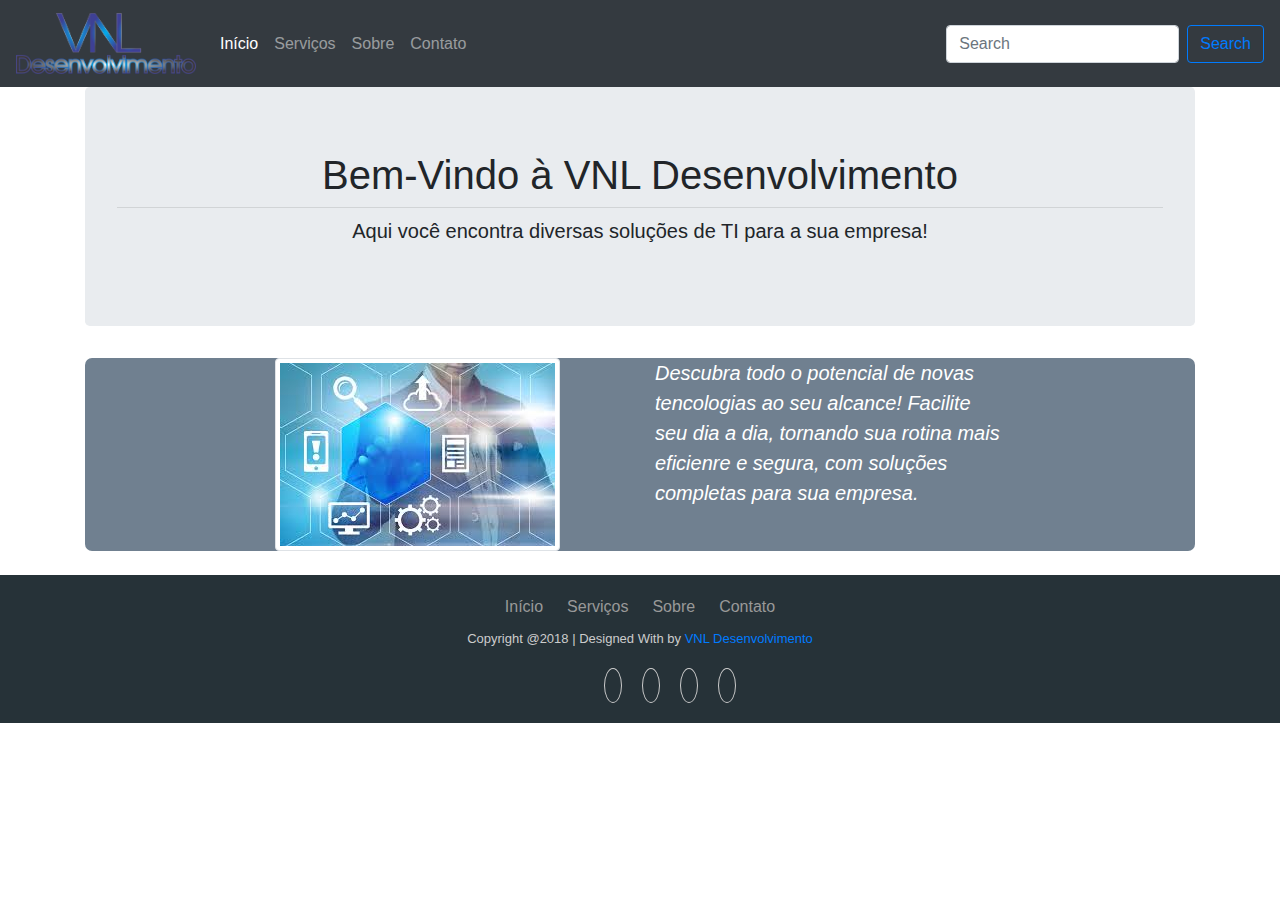
<file: index.html>
<!DOCTYPE html>
<html lang="pt">

<head>
    <meta charset="UTF-8">
    <meta name="viewport" content="width=device-width, initial-scale=1.0">
    <meta http-equiv="X-UA-Compatible" content="ie=edge">
    <link rel="stylesheet" href="./assets/css/style.css" />
    <link rel="stylesheet" href="./assets/css/bootstrap.min.css">
    <link rel="icon" type="image/x-icon" href="./assets/img/Logo_2.png">
    <link rel="stylesheet" href="https://use.fontawesome.com/releases/v5.2.0/css/all.css" integrity="sha384-hWVjflwFxL6sNzntih27bfxkr27PmbbK/iSvJ+a4+0owXq79v+lsFkW54bOGbiDQ"
        crossorigin="anonymous">

    <title>Site</title>
</head>

<body>
    <nav class="navbar navbar-expand-lg navbar-dark bg-dark">
        <button class="navbar-toggler" type="button" data-toggle="collapse" data-target="#navbarTogglerDemo03"
            aria-controls="navbarTogglerDemo03" aria-expanded="false" aria-label="Toggle navigation">
            <span class="navbar-toggler-icon"></span>
        </button>
        <a class="navbar-brand" routerLink="/">
            <img src="./assets/img/Logo_2.png" class="d-inline-block align-top logo">
        </a>

        <div class="collapse navbar-collapse" id="navbarTogglerDemo03">
            <ul class="navbar-nav mr-auto mt-2 mt-lg-0">
                <li class="nav-item active">
                    <a class="nav-link" href="./index.html">Início <span class="sr-only">(current)</span></a>
                </li>
                <li class="nav-item">
                    <a class="nav-link" href="./servicos.html">Serviços</a>
                </li>
                <li class="nav-item">
                    <a class="nav-link" href="./sobre.html">Sobre</a>
                </li>
                <li class="nav-item">
                    <a class="nav-link" href="./contato.html">Contato</a>
                </li>
            </ul>
            <form class="form-inline my-2 my-lg-0">
                <input class="form-control mr-sm-2" type="search" placeholder="Search" aria-label="Search">
                <button class="btn btn-outline-primary my-2 my-sm-0" type="submit">Search</button>
            </form>
        </div>
    </nav>
    <div class="container">
        <div class="jumbotron text-centered">
            <h1 class="display-5">
                Bem-Vindo à VNL Desenvolvimento
            </h1>
            <hr class="my-2" />
            <p class="lead">
                Aqui você encontra diversas soluções de TI para a sua empresa!
            </p>
        </div>
        <div class="div-inicio">
            <div class="row">
                <div class="col-md-4 col-sm-4 col-xs-12 offset-md-2">
                    <img src="./assets/img/desenvolvimento.jpg" class="img-fluid img-thumbnail " />
                </div>
                <div class="col-md-4 col-sm-4 col-xs-12">
                    <p class="lead">
                        Descubra todo o potencial de novas tencologias ao seu alcance!
                        Facilite seu dia a dia, tornando sua rotina mais eficienre e segura,
                        com soluções completas para sua empresa.
                    </p>
                </div>
            </div>
        </div>

    </div>



    <br />
    <footer class="footer">

        <div class="container col-md-4 col-sm-4 col-xs-12">
            <ul class="foote_bottom_ul_amrc">
                <li><a href="./index.html">Início</a></li>
                <li><a href="./servicos.html">Serviços</a></li>
                <li><a href="./sobre.html">Sobre</a></li>
                <li><a href="./contato.html">Contato</a></li>
            </ul>
            <!--foote_bottom_ul_amrc ends here-->
            <p class="text-center">Copyright @2018 | Designed With by <a href="#">VNL Desenvolvimento</a></p>

            <ul class="social_footer_ul">
                <li><a href="https://www.facebook.com/vitor.blackbird"><i class="fab fa-facebook-f"></i></a></li>
                <li><a href="https://www.linkedin.com/in/vitor-nascimento-104bb9164"><i class="fab fa-linkedin"></i></a></li>
                <li><a href="https://www.instagram.com/vitor.blackbird/"><i class="fab fa-instagram"></i></a></li>
                <li><a href="https://github.com/vitorlima1602"><i class="fab fa-github"></i></a></li>
            </ul>
            <!--social_footer_ul ends here-->
        </div>

    </footer>

</body>

<script src="./assets/js/jquery-3.3.1.min.js"></script>
<script src="./assets/js/bootstrap.min.js"></script>

</html>
</file>
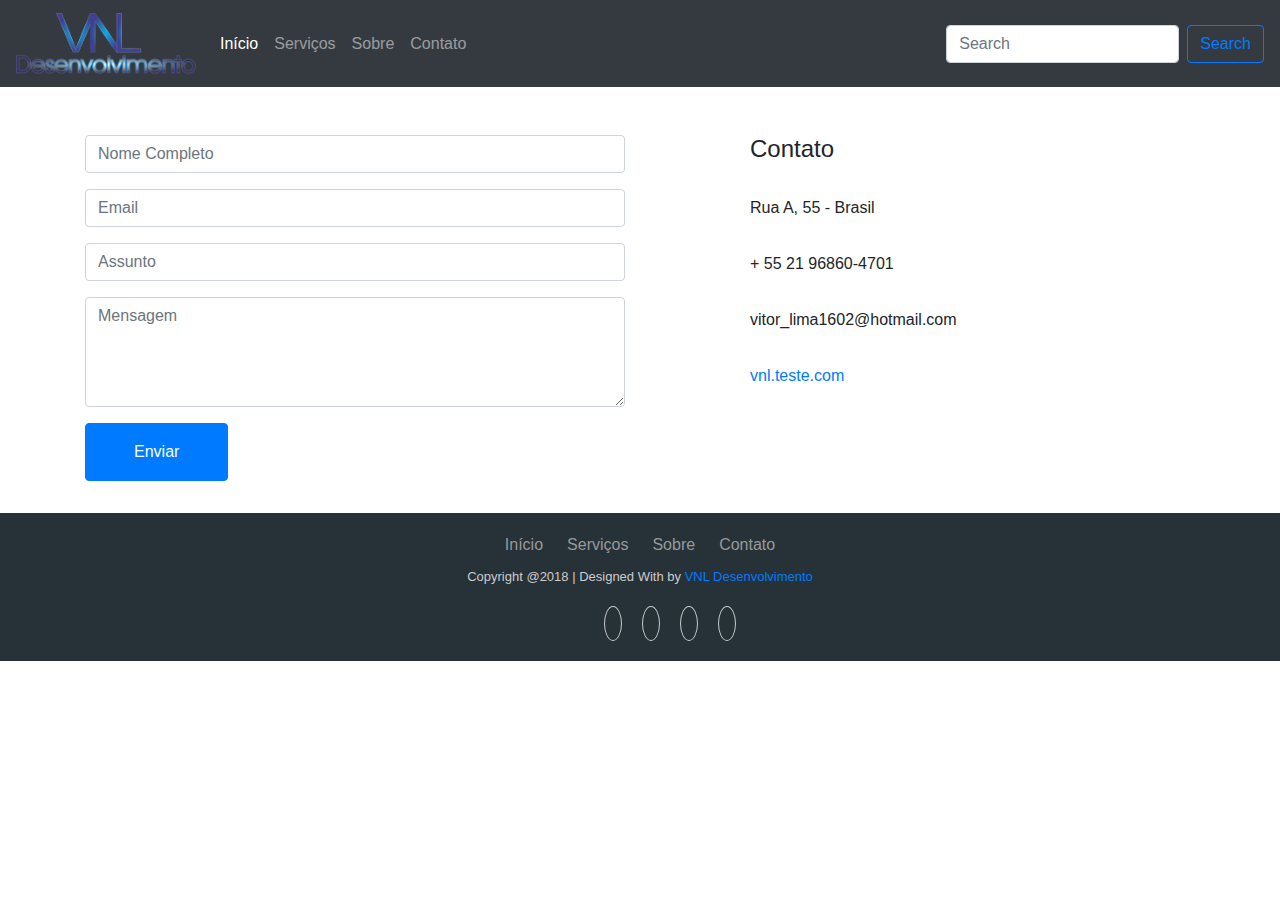
<file: contato.html>
<!DOCTYPE html>
<html lang="pt">

<head>
    <meta charset="UTF-8">
    <meta name="viewport" content="width=device-width, initial-scale=1.0">
    <meta http-equiv="X-UA-Compatible" content="ie=edge">
    <link rel="stylesheet" href="./assets/css/style.css" />
    <link rel="stylesheet" href="./assets/css/bootstrap.min.css">
    <link rel="icon" type="image/x-icon" href="./assets/img/Logo_2.png">
    <link rel="stylesheet" href="https://use.fontawesome.com/releases/v5.2.0/css/all.css" integrity="sha384-hWVjflwFxL6sNzntih27bfxkr27PmbbK/iSvJ+a4+0owXq79v+lsFkW54bOGbiDQ"
        crossorigin="anonymous">

    <title>Site</title>
</head>

<body>
    <nav class="navbar navbar-expand-lg navbar-dark bg-dark">
        <button class="navbar-toggler" type="button" data-toggle="collapse" data-target="#navbarTogglerDemo03"
            aria-controls="navbarTogglerDemo03" aria-expanded="false" aria-label="Toggle navigation">
            <span class="navbar-toggler-icon"></span>
        </button>
        <a class="navbar-brand" routerLink="/">
            <img src="./assets/img/Logo_2.png" class="d-inline-block align-top logo">
        </a>

        <div class="collapse navbar-collapse" id="navbarTogglerDemo03">
            <ul class="navbar-nav mr-auto mt-2 mt-lg-0">
                <li class="nav-item active">
                    <a class="nav-link" href="./index.html">Início <span class="sr-only">(current)</span></a>
                </li>
                <li class="nav-item">
                    <a class="nav-link" href="./servicos.html">Serviços</a>
                </li>
                <li class="nav-item">
                    <a class="nav-link" href="./sobre.html">Sobre</a>
                </li>
                <li class="nav-item">
                    <a class="nav-link" href="./contato.html">Contato</a>
                </li>
            </ul>
            <form class="form-inline my-2 my-lg-0">
                <input class="form-control mr-sm-2" type="search" placeholder="Search" aria-label="Search">
                <button class="btn btn-outline-primary my-2 my-sm-0" type="submit">Search</button>
            </form>
        </div>
    </nav>

    <section class="ftco-section contact-section">
        <div class="container mt-5">
            <div class="row block-9">
                <div class="col-md-4 order-last ">
                    <div class="row">
                        <div class="col-md-12 mb-4">
                            <h2 class="h4">Contato</h2>
                        </div>
                        <div class="col-md-12 mb-3">
                            <p><i class="fa fa-home"></i>Rua A, 55 - Brasil </p>
                        </div>
                        <div class="col-md-12 mb-3">
                            <p><i class="fa fa-phone"></i> + 55 21 96860-4701</p>
                        </div>
                        <div class="col-md-12 mb-3">
                            <p><i class="fa fa fa-envelope"></i> vitor_lima1602@hotmail.com </p>
                        </div>
                        <div class="col-md-12 mb-3">
                            <p><i class="fa fa-link"></i> <a href="#"> vnl.teste.com</a></p>
                        </div>
                    </div>
                </div>
                <div class="col-md-1"></div>
                <div class="col-md-6 mb-3 order-first ftco-animate">
                    <form action="#">
                        <div class="form-group">
                            <input type="text" class="form-control" placeholder="Nome Completo">
                        </div>
                        <div class="form-group">
                            <input type="text" class="form-control" placeholder="Email">
                        </div>
                        <div class="form-group">
                            <input type="text" class="form-control" placeholder="Assunto">
                        </div>
                        <div class="form-group">
                            <textarea name="" id="" cols="30" rows="4" class="form-control" placeholder="Mensagem"></textarea>
                        </div>
                        <div class="form-group">
                            <input type="submit" value="Enviar" class="btn btn-primary py-3 px-5">
                        </div>
                    </form>
                </div>
            </div>
        </div>
    </section>
    <footer class="footer">

        <div class="container col-md-4 col-sm-4 col-xs-12">
            <ul class="foote_bottom_ul_amrc">
                <li><a href="./index.html">Início</a></li>
                <li><a href="./servicos.html">Serviços</a></li>
                <li><a href="./sobre.html">Sobre</a></li>
                <li><a href="./contato.html">Contato</a></li>
            </ul>
            <!--foote_bottom_ul_amrc ends here-->
            <p class="text-center">Copyright @2018 | Designed With by <a href="#">VNL Desenvolvimento</a></p>

            <ul class="social_footer_ul">
                <li><a href="https://www.facebook.com/vitor.blackbird"><i class="fab fa-facebook-f"></i></a></li>
                <li><a href="https://www.linkedin.com/in/vitor-nascimento-104bb9164"><i class="fab fa-linkedin"></i></a></li>
                <li><a href="https://www.instagram.com/vitor.blackbird/"><i class="fab fa-instagram"></i></a></li>
                <li><a href="https://github.com/vitorlima1602"><i class="fab fa-github"></i></a></li>
            </ul>
            <!--social_footer_ul ends here-->
        </div>

    </footer>

</body>

<script src="./assets/js/jquery-3.3.1.min.js"></script>
<script src="./assets/js/bootstrap.min.js"></script>

</html>
</file>
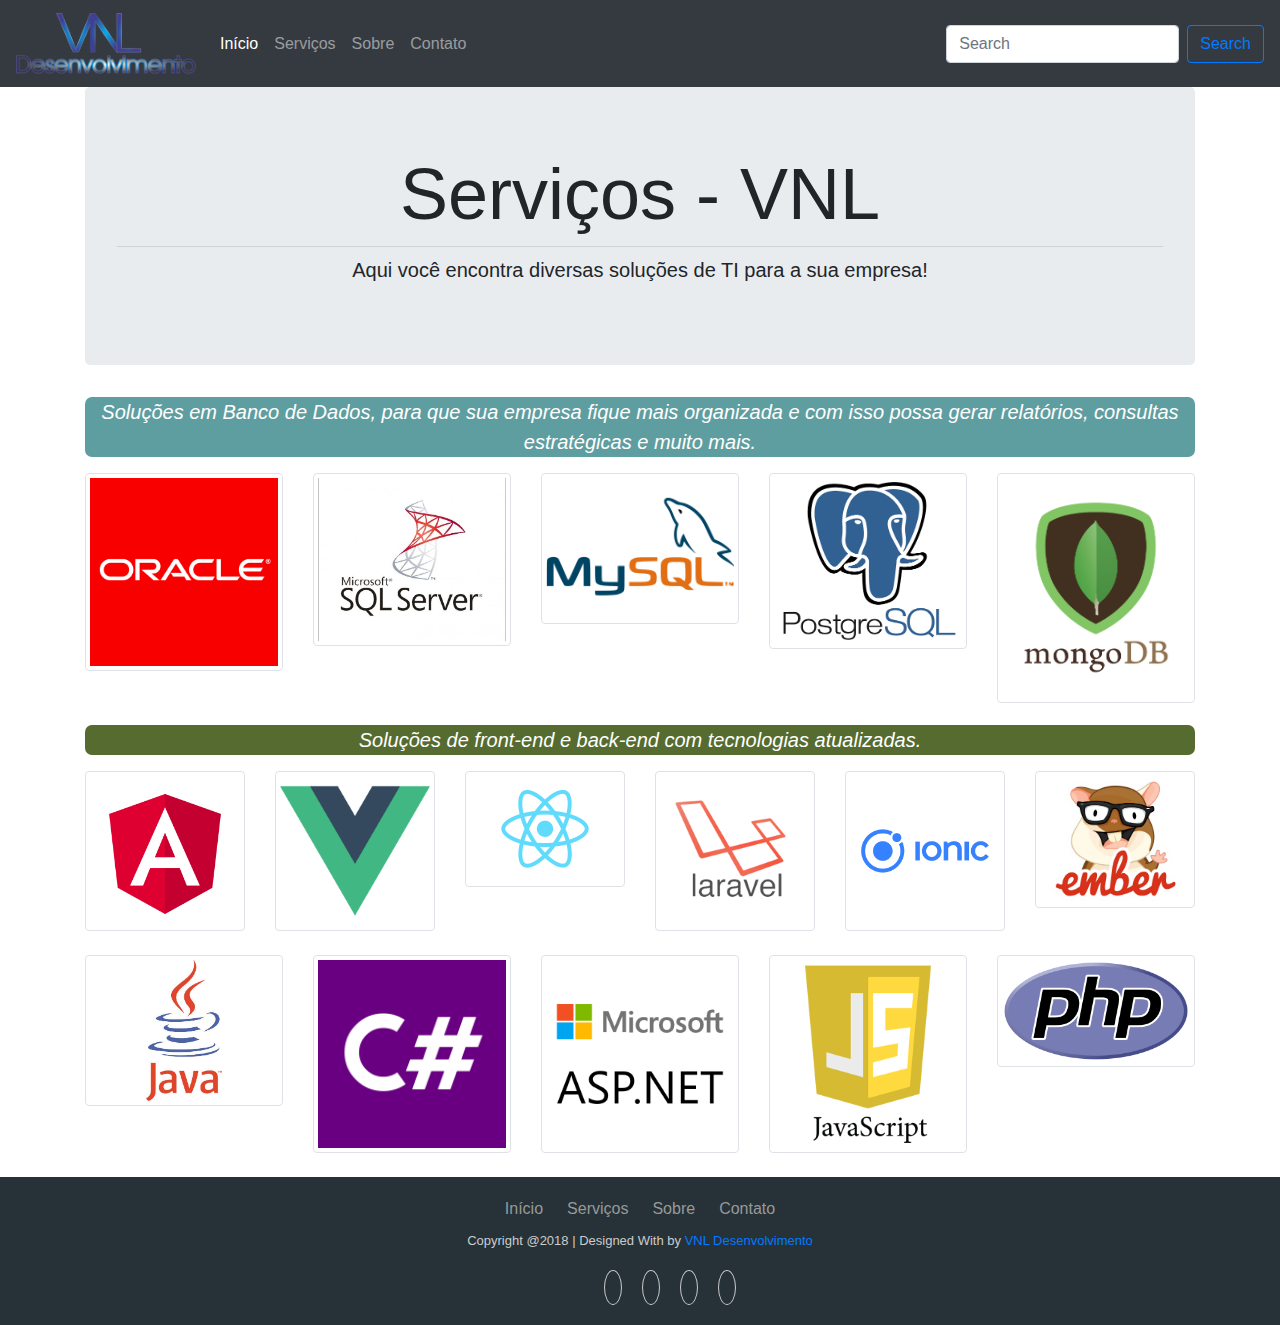
<file: servicos.html>
<!DOCTYPE html>
<html lang="pt">

<head>
    <meta charset="UTF-8">
    <meta name="viewport" content="width=device-width, initial-scale=1.0">
    <meta http-equiv="X-UA-Compatible" content="ie=edge">
    <link rel="stylesheet" href="./assets/css/style.css" />
    <link rel="stylesheet" href="./assets/css/bootstrap.min.css">
    <link rel="icon" type="image/x-icon" href="./assets/img/Logo_2.png">
    <link rel="stylesheet" href="https://use.fontawesome.com/releases/v5.2.0/css/all.css" integrity="sha384-hWVjflwFxL6sNzntih27bfxkr27PmbbK/iSvJ+a4+0owXq79v+lsFkW54bOGbiDQ"
        crossorigin="anonymous">

    <title>Site</title>
</head>

<body>
    <nav class="navbar navbar-expand-lg navbar-dark bg-dark">
        <button class="navbar-toggler" type="button" data-toggle="collapse" data-target="#navbarTogglerDemo03"
            aria-controls="navbarTogglerDemo03" aria-expanded="false" aria-label="Toggle navigation">
            <span class="navbar-toggler-icon"></span>
        </button>
        <a class="navbar-brand" routerLink="/">
            <img src="./assets/img/Logo_2.png" class="d-inline-block align-top logo">
        </a>

        <div class="collapse navbar-collapse" id="navbarTogglerDemo03">
            <ul class="navbar-nav mr-auto mt-2 mt-lg-0">
                <li class="nav-item active">
                    <a class="nav-link" href="./index.html">Início <span class="sr-only">(current)</span></a>
                </li>
                <li class="nav-item">
                    <a class="nav-link" href="./servicos.html">Serviços</a>
                </li>
                <li class="nav-item">
                    <a class="nav-link" href="./sobre.html">Sobre</a>
                </li>
                <li class="nav-item">
                    <a class="nav-link" href="./contato.html">Contato</a>
                </li>
            </ul>
            <form class="form-inline my-2 my-lg-0">
                <input class="form-control mr-sm-2" type="search" placeholder="Search" aria-label="Search">
                <button class="btn btn-outline-primary my-2 my-sm-0" type="submit">Search</button>
            </form>
        </div>
    </nav>
    <div class="container text-centered">
        <div class="jumbotron">
            <h1 class="display-3">
                Serviços - VNL
            </h1>
            <hr class="my-2" />
            <p class="lead">
                Aqui você encontra diversas soluções de TI para a sua empresa!
            </p>
        </div>
        <div class="div-servicos">
            <p class="lead">
                Soluções em Banco de Dados, para que sua empresa fique mais organizada e com isso possa gerar
                relatórios, consultas estratégicas e muito mais.
            </p>
        </div>

        <div class="row">
            <div class="col-md col-sm col-xs">
                <img src="./assets/img/oracle.jpg" class="img-fluid img-thumbnail " />
            </div>
            <div class="col-md col-sm col-xs">
                <img src="./assets/img/server.jpg" class="img-fluid img-thumbnail" />
                <!--Altera o tamanho da imagem de maneira automatica-->
            </div>
            <div class="col-md col-sm col-xs">
                <img src="./assets/img/mysql.png" class="img-fluid img-thumbnail" />
                <!--Altera o tamanho da imagem de maneira automatica-->
            </div>
            <div class="col-md col-sm col-xs">
                <img src="./assets/img/postgre.png" class="img-fluid img-thumbnail " />
                <!--Altera o tamanho da imagem de maneira automatica-->
            </div>
            <div class="col-md col-sm col-xs">
                <img src="./assets/img/mongo.png" class="img-fluid img-thumbnail " />
                <!--Altera o tamanho da imagem de maneira automatica-->
            </div>
        </div>
        <div class=" div-servicos2 ">
            <p class="lead">
                Soluções de front-end e back-end com tecnologias atualizadas.
            </p>
        </div>
        <div class="row">
            <div class="col-md col-sm col-xs">
                <img src="./assets/img/angular.png" class="img-fluid img-thumbnail " />
                <!--Altera o tamanho da imagem de maneira automatica-->
            </div>
            <div class="col-md col-sm col-xs">
                <img src="./assets/img/vue.png" class="img-fluid img-thumbnail " />
                <!--Altera o tamanho da imagem de maneira automatica-->
            </div>
            <div class="col-md col-sm col-xs">
                <img src="./assets/img/react.png" class="img-fluid img-thumbnail " />
                <!--Altera o tamanho da imagem de maneira automatica-->
            </div>
            <div class="col-md col-sm col-xs">
                <img src="./assets/img/laravel.png" class="img-fluid img-thumbnail " />
                <!--Altera o tamanho da imagem de maneira automatica-->
            </div>
            <div class="col-md col-sm col-xs">
                <img src="./assets/img/ionic.png" class="img-fluid img-thumbnail " />
                <!--Altera o tamanho da imagem de maneira automatica-->
            </div>
            <div class="col-md col-sm col-xs">
                <img src="./assets/img/ember.jpeg" class="img-fluid img-thumbnail " />
                <!--Altera o tamanho da imagem de maneira automatica-->
            </div>
        </div>
        <br/>
        <div class="row">
            <div class="col-md col-sm col-xs">
                <img src="./assets/img/java.jpg" class="img-fluid img-thumbnail " />
                <!--Altera o tamanho da imagem de maneira automatica-->
            </div>
            <div class="col-md col-sm col-xs">
                <img src="./assets/img/csharp.png" class="img-fluid img-thumbnail " />
                <!--Altera o tamanho da imagem de maneira automatica-->
            </div>
            <div class="col-md col-sm col-xs">
                <img src="./assets/img/aspnet.png" class="img-fluid img-thumbnail " />
                <!--Altera o tamanho da imagem de maneira automatica-->
            </div>
            <div class="col-md col-sm col-xs">
                <img src="./assets/img/js.png" class="img-fluid img-thumbnail " />
                <!--Altera o tamanho da imagem de maneira automatica-->
            </div>
            <div class="col-md col-sm col-xs">
                <img src="./assets/img/php.png" class="img-fluid img-thumbnail " />
                <!--Altera o tamanho da imagem de maneira automatica-->
            </div>
        </div>
    </div>

<br/>
    <footer class="footer">

        <div class="container col-md-4 col-sm-4 col-xs-12">
            <ul class="foote_bottom_ul_amrc">
                <li><a href="./index.html">Início</a></li>
                <li><a href="./servicos.html">Serviços</a></li>
                <li><a href="./sobre.html">Sobre</a></li>
                <li><a href="./contato.html">Contato</a></li>
            </ul>
            <!--foote_bottom_ul_amrc ends here-->
            <p class="text-center">Copyright @2018 | Designed With by <a href="#">VNL Desenvolvimento</a></p>

            <ul class="social_footer_ul">
                <li><a href="https://www.facebook.com/vitor.blackbird"><i class="fab fa-facebook-f"></i></a></li>
                <li><a href="https://www.linkedin.com/in/vitor-nascimento-104bb9164"><i class="fab fa-linkedin"></i></a></li>
                <li><a href="https://www.instagram.com/vitor.blackbird/"><i class="fab fa-instagram"></i></a></li>
                <li><a href="https://github.com/vitorlima1602"><i class="fab fa-github"></i></a></li>
            </ul>
            <!--social_footer_ul ends here-->
        </div>

    </footer>

</body>

<script src="./assets/js/jquery-3.3.1.min.js"></script>
<script src="./assets/js/bootstrap.min.js"></script>

</html>
</file>
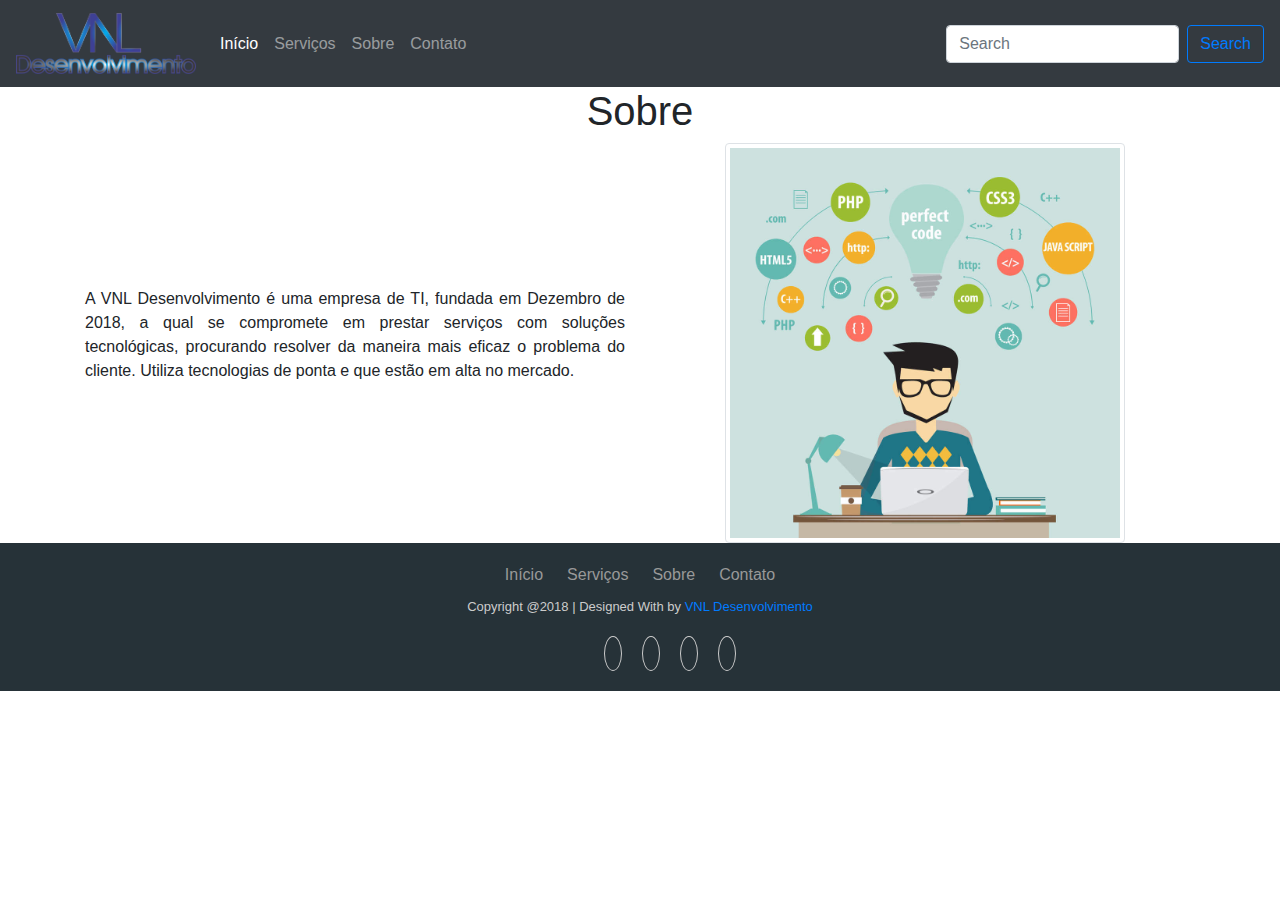
<file: sobre.html>
<!DOCTYPE html>
<html lang="pt">

<head>
    <meta charset="UTF-8">
    <meta name="viewport" content="width=device-width, initial-scale=1.0">
    <meta http-equiv="X-UA-Compatible" content="ie=edge">
    <link rel="stylesheet" href="./assets/css/style.css" />
    <link rel="stylesheet" href="./assets/css/bootstrap.min.css">
    <link rel="icon" type="image/x-icon" href="./assets/img/Logo_2.png">
    <link rel="stylesheet" href="https://use.fontawesome.com/releases/v5.2.0/css/all.css" integrity="sha384-hWVjflwFxL6sNzntih27bfxkr27PmbbK/iSvJ+a4+0owXq79v+lsFkW54bOGbiDQ"
        crossorigin="anonymous">

    <title>Site</title>
</head>

<body>
    <nav class="navbar navbar-expand-lg navbar-dark bg-dark">
        <button class="navbar-toggler" type="button" data-toggle="collapse" data-target="#navbarTogglerDemo03"
            aria-controls="navbarTogglerDemo03" aria-expanded="false" aria-label="Toggle navigation">
            <span class="navbar-toggler-icon"></span>
        </button>
        <a class="navbar-brand" routerLink="/">
            <img src="./assets/img/Logo_2.png" class="d-inline-block align-top logo">
        </a>

        <div class="collapse navbar-collapse" id="navbarTogglerDemo03">
            <ul class="navbar-nav mr-auto mt-2 mt-lg-0">
                <li class="nav-item active">
                    <a class="nav-link" href="./index.html">Início <span class="sr-only">(current)</span></a>
                </li>
                <li class="nav-item">
                    <a class="nav-link" href="./servicos.html">Serviços</a>
                </li>
                <li class="nav-item">
                    <a class="nav-link" href="./sobre.html">Sobre</a>
                </li>
                <li class="nav-item">
                    <a class="nav-link" href="./contato.html">Contato</a>
                </li>
            </ul>
            <form class="form-inline my-2 my-lg-0">
                <input class="form-control mr-sm-2" type="search" placeholder="Search" aria-label="Search">
                <button class="btn btn-outline-primary my-2 my-sm-0" type="submit">Search</button>
            </form>
        </div>
    </nav>

    <div class="container text-centered">
        <h1>Sobre</h1>
        <div class="row align-items-center">
            <div class="col-md col-sm col-xs">
                <p style="text-align: justify">
                    A VNL Desenvolvimento é uma empresa de TI, fundada em Dezembro de 2018,
                    a qual se compromete em prestar serviços com soluções tecnológicas,
                    procurando resolver da maneira mais eficaz o problema do cliente.
                    Utiliza tecnologias de ponta e que estão em alta no mercado.
                </p>
            </div>
            <div class="col-md col-sm col-xs">
                <img src="./assets/img/software.jpeg" class="img img-fluid img-thumbnail " />
            </div>
        </div>
    </div>

    <footer class="footer">

        <div class="container col-md-4 col-sm-4 col-xs-12">
            <ul class="foote_bottom_ul_amrc">
                <li><a href="./index.html">Início</a></li>
                <li><a href="./servicos.html">Serviços</a></li>
                <li><a href="./sobre.html">Sobre</a></li>
                <li><a href="./contato.html">Contato</a></li>
            </ul>
            <!--foote_bottom_ul_amrc ends here-->
            <p class="text-center">Copyright @2018 | Designed With by <a href="#">VNL Desenvolvimento</a></p>

            <ul class="social_footer_ul">
                <li><a href="https://www.facebook.com/vitor.blackbird"><i class="fab fa-facebook-f"></i></a></li>
                <li><a href="https://www.linkedin.com/in/vitor-nascimento-104bb9164"><i class="fab fa-linkedin"></i></a></li>
                <li><a href="https://www.instagram.com/vitor.blackbird/"><i class="fab fa-instagram"></i></a></li>
                <li><a href="https://github.com/vitorlima1602"><i class="fab fa-github"></i></a></li>
            </ul>
            <!--social_footer_ul ends here-->
        </div>

    </footer>

</body>

<script src="./assets/js/jquery-3.3.1.min.js"></script>
<script src="./assets/js/bootstrap.min.js"></script>

</html>
</file>
<file: assets/css/style.css>
.logo {
    width: 180px;
    height: auto;
  }

  .text-centered{
	text-align: center
  }

  .div-inicio{
	background-color: slategray;
	color: #FFF;
	font: outline;
	font-style: oblique;
	-moz-border-radius:7px;
	-webkit-border-radius:7px;
 	border-radius:7px;
}

  .div-servicos{
	  margin-top: 2%;
	  background-color: cadetblue;
	  color: #FFF;
	  font: outline;
	  font-style: oblique;

	  -moz-border-radius:7px;
	-webkit-border-radius:7px;
 	border-radius:7px;
  }

  .div-servicos2{
	margin-top: 2%;
	background-color: darkolivegreen;
	color: #FFF;
	font: outline;
	font-style: oblique;

	-moz-border-radius:7px;
  -webkit-border-radius:7px;
   border-radius:7px;
}

.img{
	width: 400px;
	height: auto;
}

  
.col_white_amrc { color:#FFF;}
footer { width:100%; background-color:#263238; min-height:5%; padding:10px 0px 25px 0px ; bottom: 0; position: inherit; }
.pt2 { padding-top:40px ; margin-bottom:20px ;}
footer p { font-size:13px; color:#CCC; padding-bottom:0px; margin-bottom:8px;}
.mb10 { padding-bottom:15px ;}
.footer_ul_amrc { margin:0px ; list-style-type:none ; font-size:14px; padding:0px 0px 10px 0px ; }
.footer_ul_amrc li {padding:0px 0px 5px 0px;}
.footer_ul_amrc li a{ color:#CCC;}
.footer_ul_amrc li a:hover{ color:#fff; text-decoration:none;}
.fleft { float:left;}
.padding-right { padding-right:10px; }

.footer_ul2_amrc {margin:0px; list-style-type:none; padding:0px;}
.footer_ul2_amrc li p { display:table; }
.footer_ul2_amrc li a:hover { text-decoration:none;}
.footer_ul2_amrc li i { margin-top:5px;}

.bottom_border { border-bottom:1px solid #323f45; padding-bottom:20px;}
.foote_bottom_ul_amrc {
	list-style-type:none;
	padding:0px;
	display:table;
	margin-top: 10px;
	margin-right: auto;
	margin-bottom: 10px;
	margin-left: auto;
}
.foote_bottom_ul_amrc li { display:inline;}
.foote_bottom_ul_amrc li a { color:#999; margin:0 12px;}

.social_footer_ul { display:table; margin:15px auto 0 auto; list-style-type:none;  }
.social_footer_ul li { padding-left:20px; padding-top:10px; float:left; }
.social_footer_ul li a { color:#CCC; border:1px solid #CCC; padding:8px;border-radius:50%;}
.social_footer_ul li i {  width:20px; height:20px; text-align:center;}
</file>
